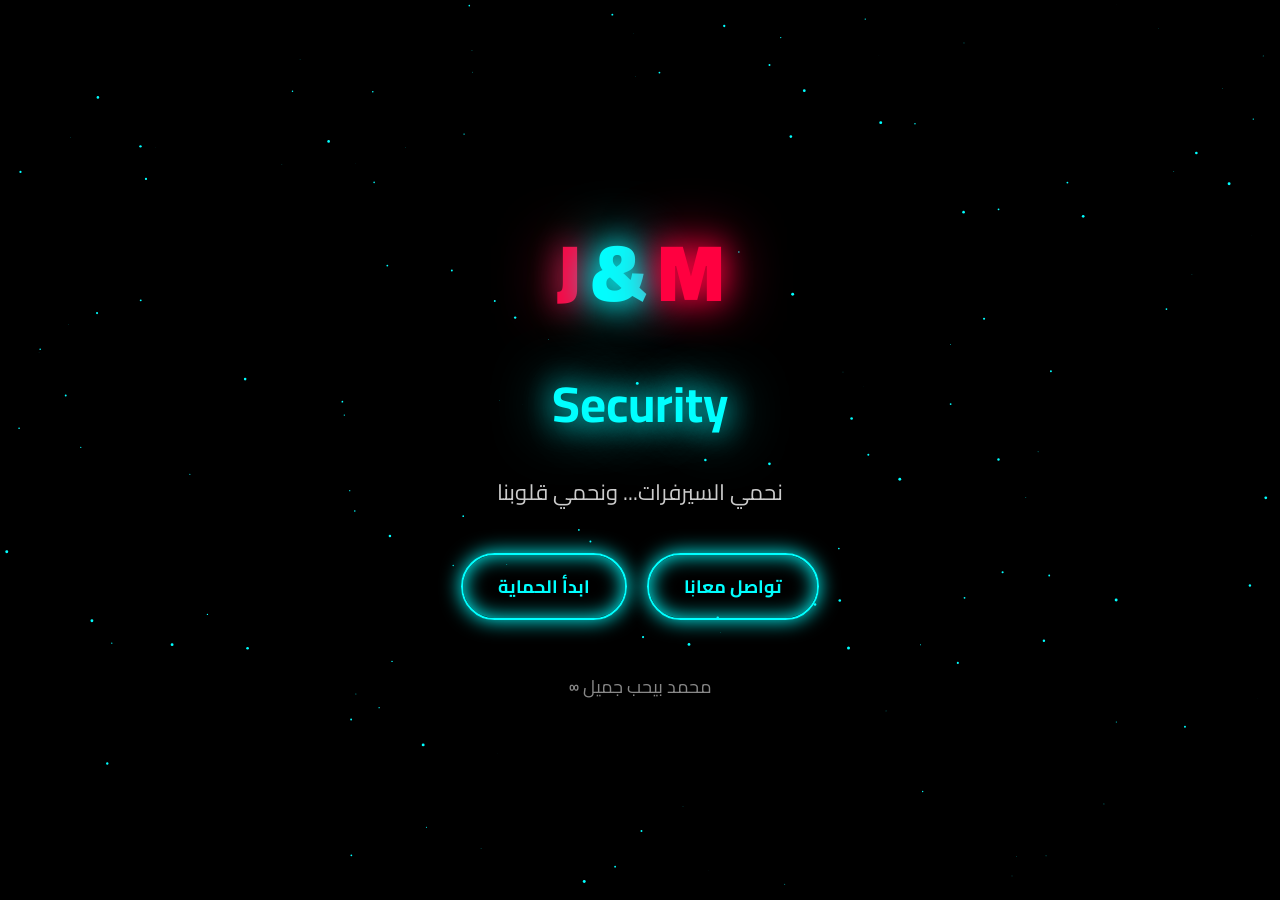
<file: index.html>
<!DOCTYPE html>
<html lang="ar" dir="rtl">
<head>
  <meta charset="UTF-8">
  <meta name="viewport" content="width=device-width, initial-scale=1.0">
  <title>J&M Security</title>
  <link rel="stylesheet" href="style.css">
</head>
<body>
  <canvas id="stars"></canvas>
  <div class="container">
    <h1><span class="red">J</span><span class="blue">&</span><span class="red">M</span></h1>
    <h2 class="security">Security</h2>
    <p class="tagline">نحمي السيرفرات... ونحمي قلوبنا</p>
    
    <div class="buttons">
      <a href="https://wa.me/201127927372" class="btn" target="_blank">تواصل معانا</a>
      <a href="#" class="btn" onclick="activateProtection()">ابدأ الحماية</a>
    </div>
    
    <p id="protection-text" class="protection"></p>
    <p class="footer">محمد بيحب جميل ∞</p>
  </div>

  <script>
    function activateProtection() {
      const text = document.getElementById('protection-text');
      text.innerHTML = '🛡️ تم تفعيل الحماية بنجاح 🛡️<br>J&M Security ∞<br>جميل ❤️ محمد';
      text.style.display = 'block';
      text.style.animation = 'glow 1s infinite alternate';
    }

    // كود النجوم
    const canvas = document.getElementById('stars');
    const ctx = canvas.getContext('2d');
    canvas.width = window.innerWidth;
    canvas.height = window.innerHeight;
    
    let stars = [];
    for(let i = 0; i < 150; i++){
      stars.push({
        x: Math.random() * canvas.width,
        y: Math.random() * canvas.height,
        radius: Math.random() * 1.5,
        speed: Math.random() * 0.5
      });
    }
    
    function animate() {
      ctx.clearRect(0, 0, canvas.width, canvas.height);
      ctx.fillStyle = '#00ffff';
      stars.forEach(star => {
        ctx.beginPath();
        ctx.arc(star.x, star.y, star.radius, 0, Math.PI * 2);
        ctx.fill();
        star.y += star.speed;
        if(star.y > canvas.height) star.y = 0;
      });
      requestAnimationFrame(animate);
    }
    animate();
    
    window.addEventListener('resize', () => {
      canvas.width = window.innerWidth;
      canvas.height = window.innerHeight;
    });
  </script>
</body>
</html>
</file>
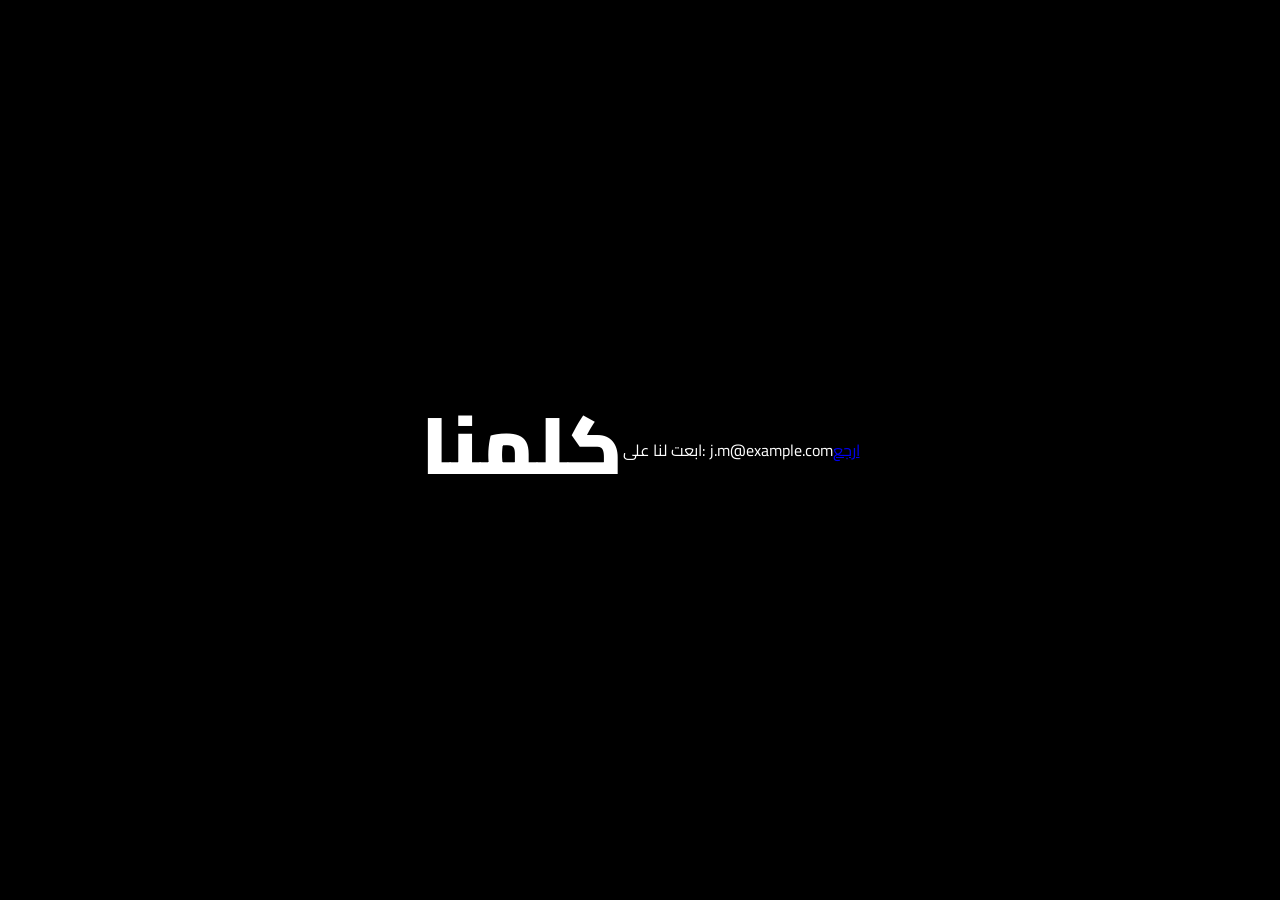
<file: contact.html>
<!DOCTYPE html>
<html lang="ar">
<head>
  <meta charset="UTF-8">
  <title>Contact</title>
  <link rel="stylesheet" href="style.css">
</head>
<body>
  <h1>كلمنا</h1>
  <p>ابعت لنا على: j.m@example.com</p>
  <a href="index.html">ارجع</a>
</body>
</html>
</file>
<file: style.css>
@import url('https://fonts.googleapis.com/css2?family=Cairo:wght@400;700;900&display=swap');

* {
  margin: 0;
  padding: 0;
  box-sizing: border-box;
}

body {
  background: #000;
  color: #fff;
  font-family: 'Cairo', sans-serif;
  text-align: center;
  min-height: 100vh;
  display: flex;
  align-items: center;
  justify-content: center;
  overflow: hidden;
}

#stars {
  position: fixed;
  top: 0;
  left: 0;
  width: 100%;
  height: 100%;
  z-index: -1;
}

.container {
  position: relative;
  z-index: 1;
  padding: 20px;
}

h1 {
  font-size: 80px;
  font-weight: 900;
  margin-bottom: 10px;
}

.red {
  color: #ff0040;
  text-shadow: 0 0 30px #ff0040, 0 0 60px #ff0040;
}

.blue {
  color: #00ffff;
  text-shadow: 0 0 30px #00ffff, 0 0 60px #00ffff;
  margin: 0 10px;
}

.security {
  font-size: 50px;
  color: #00ffff;
  text-shadow: 0 0 30px #00ffff, 0 0 60px #00ffff;
  margin-bottom: 20px;
  animation: pulse 2s infinite;
}

@keyframes pulse {
  0%, 100% { opacity: 1; }
  50% { opacity: 0.7; }
}

.tagline {
  font-size: 22px;
  margin-bottom: 40px;
  color: #ccc;
}

.buttons {
  display: flex;
  gap: 20px;
  justify-content: center;
  flex-wrap: wrap;
  margin-bottom: 20px;
}

.btn {
  padding: 15px 35px;
  font-size: 18px;
  font-weight: 700;
  color: #00ffff;
  background: transparent;
  border: 2px solid #00ffff;
  border-radius: 50px;
  text-decoration: none;
  cursor: pointer;
  box-shadow: 0 0 20px #00ffff, inset 0 0 20px #00ffff;
  transition: 0.3s;
}

.btn:hover {
  background: #00ffff;
  color: #000;
  box-shadow: 0 0 40px #00ffff, 0 0 80px #00ffff;
}

.protection {
  display: none;
  margin-top: 40px;
  font-size: 24px;
  color: #00ff00;
  text-shadow: 0 0 20px #00ff00, 0 0 40px #00ff00;
  line-height: 1.8;
  font-weight: bold;
}

@keyframes glow {
  from {
    text-shadow: 0 0 20px #00ff00, 0 0 30px #00ff00;
  }
  to {
    text-shadow: 0 0 30px #00ff00, 0 0 50px #00ff00, 0 0 60px #00ff00;
  }
}

.footer {
  margin-top: 50px;
  font-size: 18px;
  color: #888;
}
</file>
